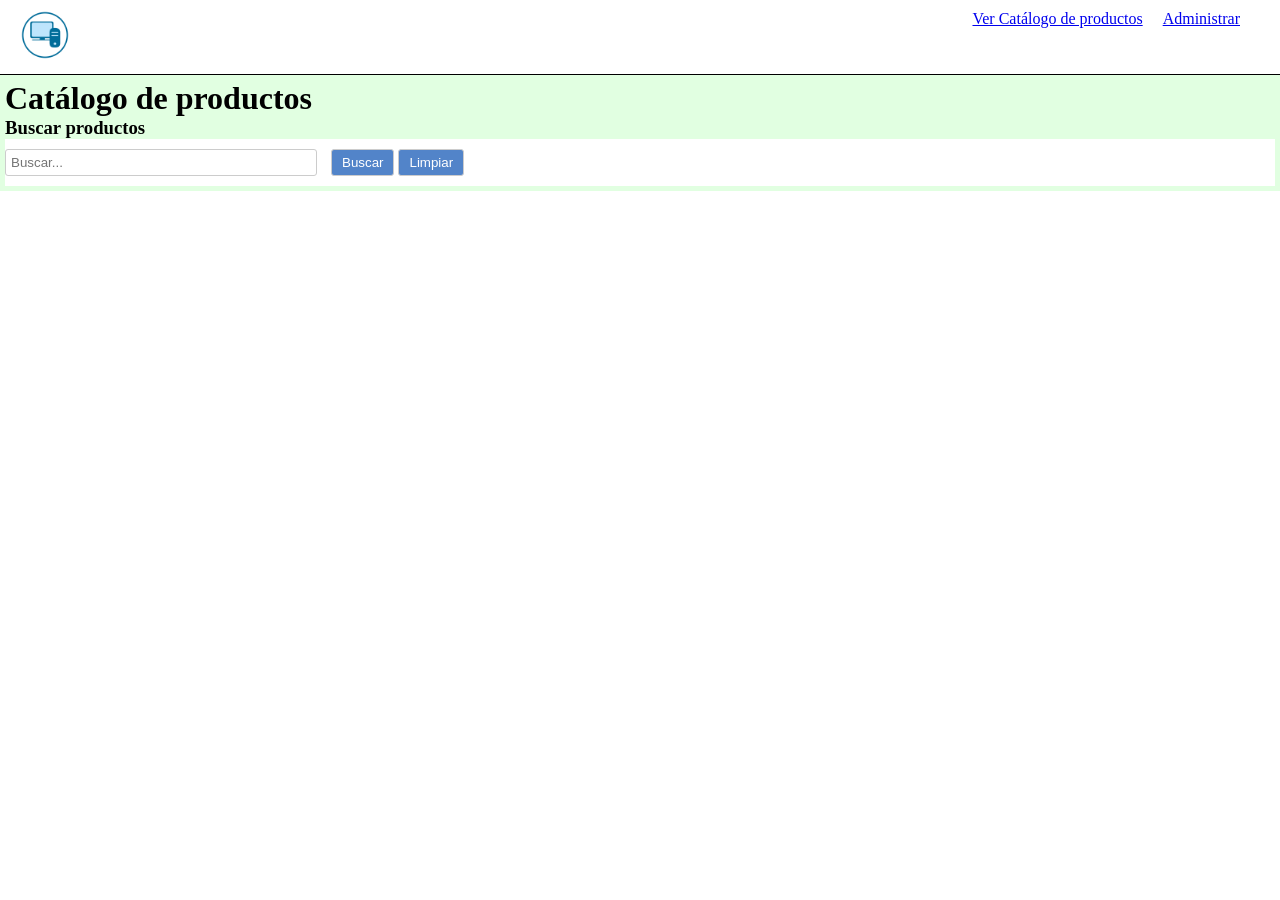
<file: frontend/index.html>
<!doctype html>
<html lang="es">
  <head>
    <meta charset="UTF-8" />
    <meta name="viewport" content="width=device-width, initial-scale=1.0" />
    <title>Tienda Tecnológica</title>
    <link rel="stylesheet" href="styles.css" />
  </head>
  <body>
    <header>
      <nav>
        <figure>
          <img class="logo" src="../img/logos/logo.png" alt="Logo de la tienda"/>
        </figure>
        <ul class="lista_navegacion">
          <li class="elemento_lista"><a href="index.html">Ver Catálogo de productos</a></li>
          <li class="elemento_lista"><a href="administrar.html">Administrar</a></li>
        </ul>
      </nav>
    </header>

    <div style="display: flex">
      <main>
        <h1>Catálogo de productos</h1>
        <h3>Buscar productos</h3>
        <div class="buscar-productos">
          <input type="text" id="search" placeholder="Buscar..." />
          <button class="btn-buscar" id="search-btn">Buscar</button>
          <button class="btn-limpiar" id="clear-btn" type="button">Limpiar</button>
          <div class="card-search-results" id="search-results"></div>
        </div>
        <div class="tarjeta-producto" id="products-list">
          <div id="products"></div>
        </div>
      </main>
    </div>

  </body>
  <script>
    const API = "http://localhost:8000";

    function crearTarjeta(producto) {
      const tarjeta = document.createElement("article");
      tarjeta.classList.add("card-producto");

      const id = document.createElement("p");
      id.textContent = "ID: " + producto.id;

      const nombre = document.createElement("h3");
      nombre.textContent = producto.nombre;

      const descripcion = document.createElement("p");
      descripcion.textContent = producto.descripcion ?? "";

      const precio = document.createElement("p");
      precio.textContent = "$" + producto.precio.toFixed(2);

      const btnEliminar = document.createElement("button");
      btnEliminar.type = "button";
      btnEliminar.classList.add("btn-eliminar");
      btnEliminar.textContent = "Eliminar";
      btnEliminar.addEventListener("click", async () => {
        if (!confirm(`¿Eliminar "${producto.nombre}"?`)) return;
        const respuesta = await fetch(`${API}/productos/${producto.id}`, { method: "DELETE" });
        if (!respuesta.ok) {
          alert("No se pudo eliminar el producto");
          return;
        }
        limpiarBusqueda();
      });

      if (producto.img) {
        const img_producto = document.createElement("img");
        img_producto.src = "../" + producto.img;
        img_producto.alt = producto.nombre;
        tarjeta.appendChild(img_producto);
      }

      tarjeta.append(id, nombre, descripcion, precio, btnEliminar);
      return tarjeta;
    }

    function cargarProductos() {
      return Promise.all([
        fetch(`${API}/categorias`).then((r) => r.json()),
        fetch(`${API}/productos`).then((r) => r.json()),
      ]).then(([categorias, productos]) => {
        const secciones = categorias.map((categoria) => {
          const delGrupo = productos.filter((p) => p.categoria_id === categoria.id);
          if (delGrupo.length === 0) return null;

          const seccion = document.createElement("section");
          const titulo = document.createElement("h2");
          titulo.textContent = "Categoría: " + categoria.nombre;
          seccion.append(titulo, ...delGrupo.map(crearTarjeta));
          return seccion;
        }).filter(Boolean);

        document.getElementById("products").replaceChildren(...secciones);
      });
    }

    async function buscarProducto() {
      const resultados = document.getElementById("search-results");
      const valor = document.getElementById("search").value.trim();

      if (valor === "") {
        limpiarBusqueda();
        return;
      }

      document.getElementById("products-list").hidden = true;

      if (!/^\d+$/.test(valor)) {
        resultados.textContent = "Ingresa un ID numérico";
        return;
      }

      try {
        const respuesta = await fetch(`${API}/productos/${valor}`);
        if (respuesta.status === 404) {
          resultados.textContent = "Producto no encontrado";
          return;
        }
        if (!respuesta.ok) throw new Error(respuesta.status);
        resultados.replaceChildren(crearTarjeta(await respuesta.json()));
      } catch {
        resultados.textContent = "Error al buscar el producto";
      }
    }

    function limpiarBusqueda() {
      document.getElementById("search").value = "";
      document.getElementById("search-results").replaceChildren();
      document.getElementById("products-list").hidden = false;
      cargarProductos();
    }

    document.getElementById("clear-btn").addEventListener("click", limpiarBusqueda);
    document.getElementById("search-btn").addEventListener("click", buscarProducto);
    document.getElementById("search").addEventListener("keydown", (e) => {
      if (e.key === "Enter") buscarProducto();
    });

    cargarProductos();
  </script>
</html>
</file>
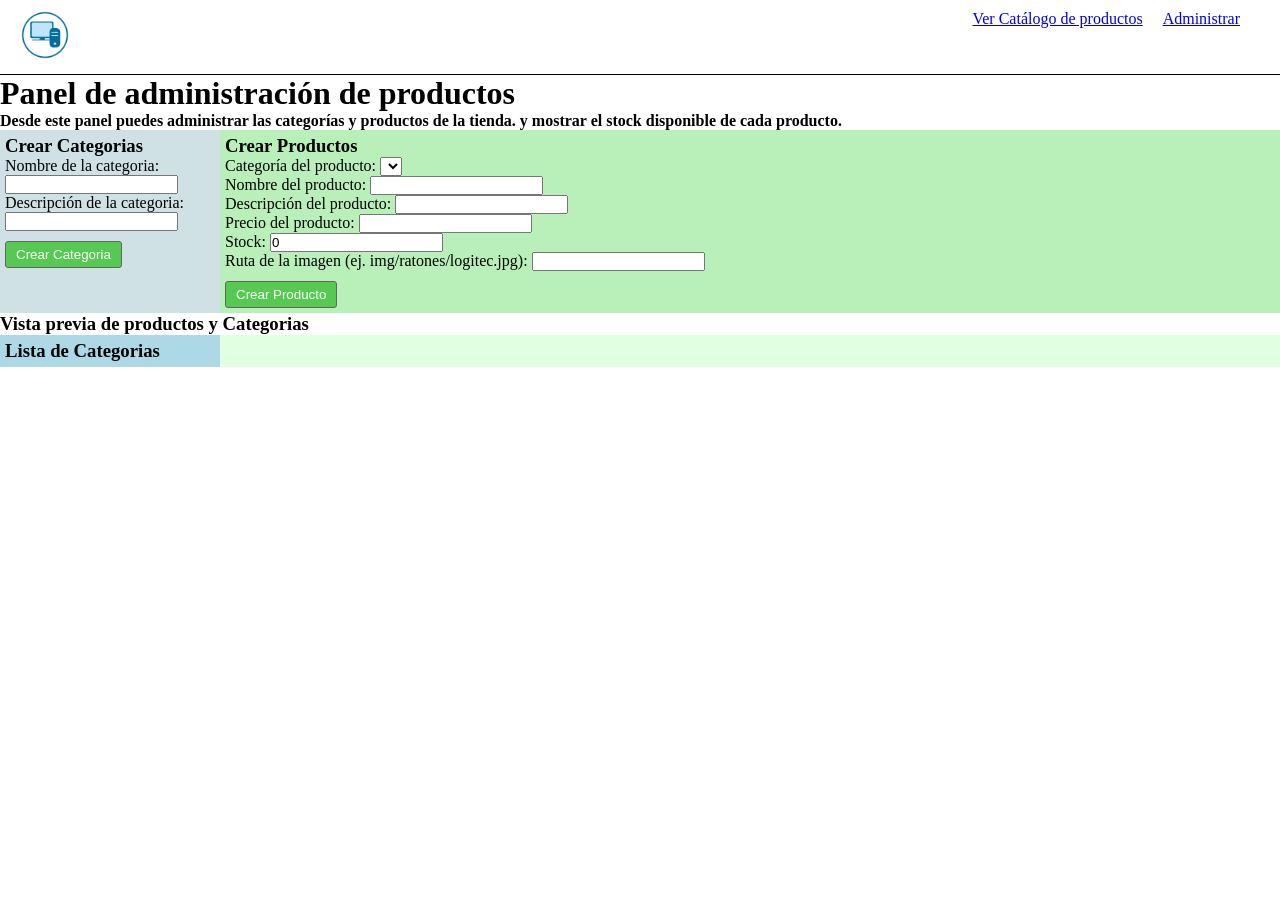
<file: frontend/administrar.html>
<!doctype html>
<html lang="es">
	<head>
		<meta charset="UTF-8" />
		<meta name="viewport" content="width=device-width, initial-scale=1.0" />
		<title>Admin Productos</title>
		<link rel="stylesheet" href="styles.css" />
	</head>

	<body>
		<header>
			<nav>
				<figure>
					<img class="logo" src="../img/logos/logo.png" alt="Logo de la tienda" />
				</figure>
				<ul class="lista_navegacion">
					<li class="elemento_lista"><a href="index.html">Ver Catálogo de productos</a></li>
					<li class="elemento_lista"><a href="administrar.html">Administrar</a></li>
				</ul>
			</nav>
		</header>
		<h1>Panel de administración de productos</h1>
		<p><b>Desde este panel puedes administrar las categorías y productos de la tienda. y mostrar el stock disponible de cada producto.</b></p>

		<div style="display: flex">
			<aside class="crear-categorias">
				<h3>Crear Categorias</h3>
				<form id="category-form">
					<div>
						<label for="category-name">Nombre de la categoria:</label>
						<input type="text" id="category-name" name="category-name" required />
					</div>
					<div>
						<label for="category-description">Descripción de la categoria:</label>
						<input type="text" id="category-description" name="category-description" />
					</div>
					<button class="btn-crear" type="submit">Crear Categoria</button>
				</form>
			</aside>

			<main class="crear-productos">
				<h3>Crear Productos</h3>
				<form id="product-form">
					<div>
						<label for="product-category">Categoría del producto:</label>
						<select id="product-category" name="product-category" required></select>
					</div>
					<div>
						<label for="product-name">Nombre del producto:</label>
						<input type="text" id="product-name" name="product-name" required />
					</div>
					<div>
						<label for="product-description">Descripción del producto:</label>
						<input type="text" id="product-description" name="product-description" />
					</div>
					<div>
						<label for="product-price">Precio del producto:</label>
						<input type="number" id="product-price" name="product-price" step="0.01" min="0" required />
					</div>
					<div>
						<label for="product-stock">Stock:</label>
						<input type="number" id="product-stock" name="product-stock" min="0" value="0" />
					</div>
					<div>
						<label for="product-img">Ruta de la imagen (ej. img/ratones/logitec.jpg):</label>
						<input type="text" id="product-img" name="product-img" />
					</div>
					<button class="btn-crear" type="submit">Crear Producto</button>
				</form>
			</main>
		</div>

		<h3>Vista previa de productos y Categorias</h3>
		<div style="display: flex">
			<aside>
				<h3>Lista de Categorias</h3>
				<ul id="categories"></ul>
			</aside>
			<main>
				<div class="tarjeta-producto-admin">
					<div id="products"></div>
				</div>
			</main>
		</div>
	</body>

	<script>
		const API = "http://localhost:8000";

		function crearTarjeta(producto) {
			const tarjeta = document.createElement("article");
			tarjeta.classList.add("card-producto");

			if (producto.img) {
				const img = document.createElement("img");
				img.src = "../" + producto.img;
				img.alt = producto.nombre;
				tarjeta.appendChild(img);
			}

			const nombre = document.createElement("h3");
			nombre.textContent = producto.nombre;

			const descripcion = document.createElement("p");
			descripcion.textContent = producto.descripcion ?? "";

			const precio = document.createElement("p");
			precio.textContent = "$" + producto.precio.toFixed(2);

			const stock = document.createElement("p");
			stock.textContent = "Stock: " + producto.stock;

			const btnEliminar = document.createElement("button");
			btnEliminar.type = "button";
			btnEliminar.classList.add("btn-eliminar");
			btnEliminar.textContent = "Eliminar";
			btnEliminar.addEventListener("click", async () => {
				if (!confirm(`¿Eliminar "${producto.nombre}"?`)) return;
				const respuesta = await fetch(`${API}/productos/${producto.id}`, { method: "DELETE" });
				if (!respuesta.ok) {
					alert("No se pudo eliminar el producto");
					return;
				}
				cargarProductos();
			});

			tarjeta.append(nombre, descripcion, precio, stock, btnEliminar);
			return tarjeta;
		}

		async function cargarCategorias() {
			const categorias = await fetch(`${API}/categorias`).then((r) => r.json());

			const lista = document.getElementById("categories");
			lista.replaceChildren(...categorias.map((c) => {
				const li = document.createElement("li");
				li.textContent = c.nombre;
				return li;
			}));

			const select = document.getElementById("product-category");
			select.replaceChildren(...categorias.map((c) => new Option(c.nombre, c.id)));
		}

		async function cargarProductos() {
			const [categorias, productos] = await Promise.all([
				fetch(`${API}/categorias`).then((r) => r.json()),
				fetch(`${API}/productos`).then((r) => r.json()),
			]);

			const secciones = categorias.map((categoria) => {
				const delGrupo = productos.filter((p) => p.categoria_id === categoria.id);
				if (delGrupo.length === 0) return null;

				const seccion = document.createElement("section");
				const titulo = document.createElement("h3");
				titulo.textContent = "Categoría: " + categoria.nombre;
				seccion.append(titulo, ...delGrupo.map(crearTarjeta));
				return seccion;
			}).filter(Boolean);

			document.getElementById("products").replaceChildren(...secciones);
		}

		document.getElementById("category-form").addEventListener("submit", async (e) => {
			e.preventDefault();
			const form = e.target;
			const respuesta = await fetch(`${API}/categorias`, {
				method: "POST",
				headers: { "Content-Type": "application/json" },
				body: JSON.stringify({
					nombre: form["category-name"].value,
					descripcion: form["category-description"].value || null,
				}),
			});
			if (!respuesta.ok) {
				alert("No se pudo crear la categoría");
				return;
			}
			form.reset();
			cargarCategorias();
		});

		document.getElementById("product-form").addEventListener("submit", async (e) => {
			e.preventDefault();
			const form = e.target;

			const precioTexto = form["product-price"].value.trim();
			const stockTexto = form["product-stock"].value.trim();
			const precio = Number(precioTexto);
			const stock = Number(stockTexto);

			if (precioTexto === "" || !Number.isFinite(precio) || precio < 0) {
				alert("El precio debe ser un número válido mayor o igual a 0");
				return;
			}
			if (stockTexto === "" || !Number.isInteger(stock) || stock < 0) {
				alert("El stock debe ser un número entero mayor o igual a 0");
				return;
			}

			const respuesta = await fetch(`${API}/productos`, {
				method: "POST",
				headers: { "Content-Type": "application/json" },
				body: JSON.stringify({
					categoria_id: Number(form["product-category"].value),
					nombre: form["product-name"].value,
					descripcion: form["product-description"].value || null,
					precio,
					stock,
					img: form["product-img"].value || null,
				}),
			});
			if (!respuesta.ok) {
				alert("No se pudo crear el producto");
				return;
			}
			form.reset();
			cargarProductos();
		});

		cargarCategorias();
		cargarProductos();
	</script>
</html>
</file>
<file: frontend/styles.css>
* {
  margin: 0px;
  padding: 0px;
}

nav {
  display: flex;
  justify-content: space-between;
  padding-left: 20px;
  padding-right: 20px;
  padding-top: 10px;
  padding-bottom: 10px;
  border-bottom: 1px solid #000;
}

main {
  background: #e1ffe1;
  padding: 5px;
  width: 100%;
  height: auto;
}

aside {
  background: lightblue;
  padding: 5px;
  width: 20%;
  height: auto;
}


.lista_navegacion {
  display: flex;
}

.elemento_lista {
  list-style: none;
  margin-right: 20px;
}

.figura_producto {
  width: 300px;
  height: 360px;
  margin: 10px;
}

.logo {
  width: 50px;
  height: 50px;
}

.tarjeta-producto {
  img {
    width: 200px;
  }
}

.crear-categorias {
  background: #d0e1e6;
}

.crear-productos {
  background: #b9efb9;
}

.tarjeta-producto-admin {
  img {
    width: 30px;
  }
}
.card-producto {
  border: 1px solid #333;
  padding: 10px;
  margin: 5px;
  border-radius: 10px;
}

.separador {
  border: 1px solid #3333;
  margin: 10px 0;
}

.btn-eliminar {
  background-color: red;
  color: white;
  border: none;
  padding: 5px 10px;
  cursor: pointer;
  border-radius: 3px;
}

.card-search-results {
  background: #fff;
  box-shadow: 10 2px 5px #0000001a;
}
.buscar-productos {
  background: #fff;
  padding: 10px 0;
  input {
    padding: 5px;
    margin-right: 10px;
    border: 1px solid #ccc;
    border-radius: 3px;
    width: 300px;
  }

  img {
    width: 600px;
  }
}

.btn-buscar, .btn-limpiar {
  padding: 5px 10px;
  border: 1px solid #ccc;
  border-radius: 3px;
  cursor: pointer;
  background-color: #5284c9;
  color: white;
}


.btn-crear {
  margin-top: 10px;
  padding: 5px 10px;
  border: 1px solid #656363;
  border-radius: 3px;
  cursor: pointer;
  background-color: #56c952;
  color: white;
}
</file>
